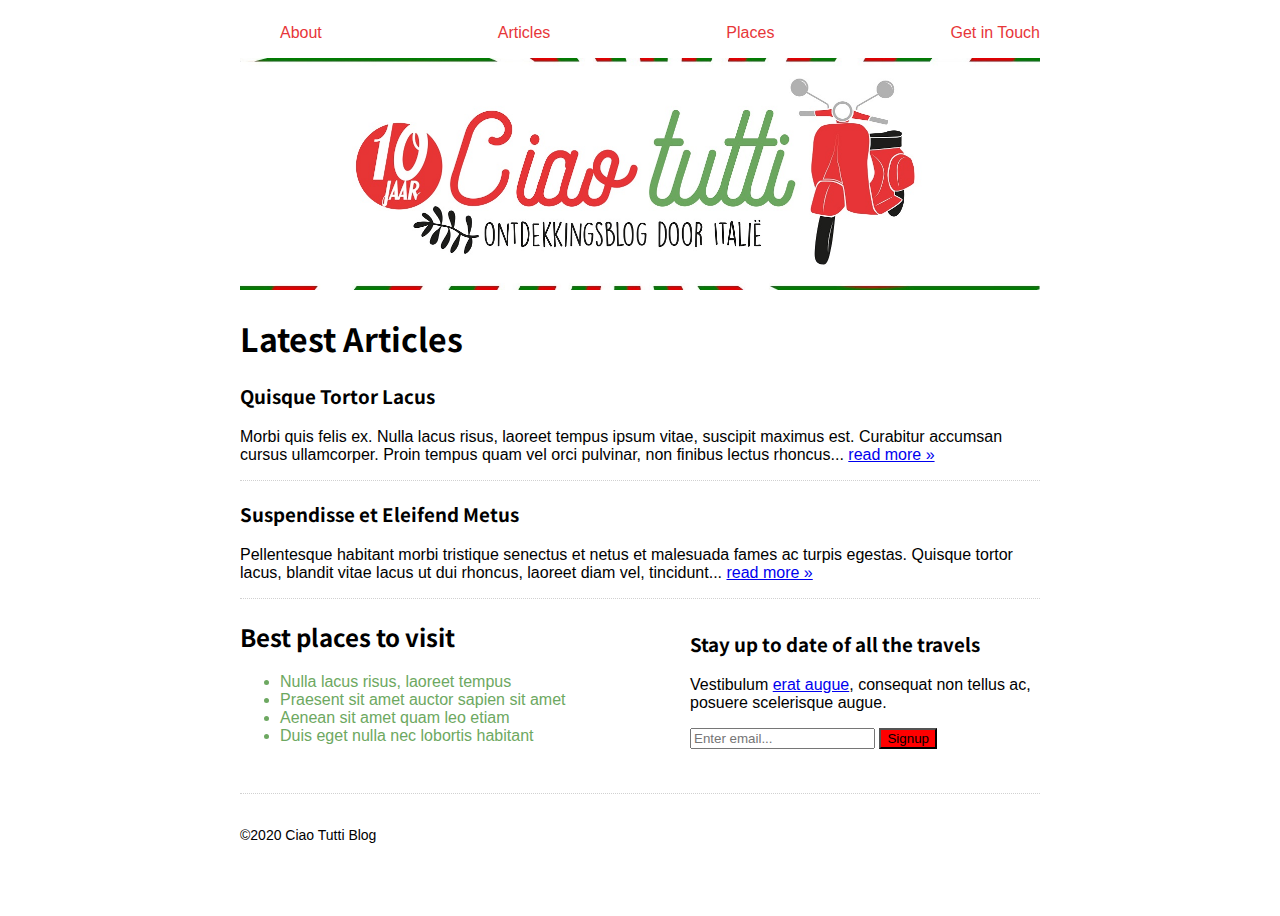
<file: opdracht-1/index.html>
<!DOCTYPE html>
<html lang="en">
<head>
    <meta charset="UTF-8">
    <link rel="stylesheet" href="base/base-styles.css">
    <link rel="stylesheet" href="styles.css">
    <title>Opdracht 1 - selectors</title>
</head>
<body>
    <div class="wrapper">
        <header>
            <nav>
                <ul>
                    <li><a href="https://ciaotutti.nl/about">About</a></li>
                    <li><a href="https://ciaotutti.nl/articles">Articles</a></li>
                    <li><a href="https://ciaotutti.nl/places">Places</a></li>
                    <li><a href="https://ciaotutti.nl/contact">Get in Touch</a></li>
                </ul>
            </nav>
        </header>

        <img src="assets/header-image.jpg" alt="Tutti" id="image1">

        <main>
            <h1>Latest Articles</h1>
            <article>
                <h3>Quisque Tortor Lacus</h3>
                <p>Morbi quis felis ex. Nulla lacus risus, laoreet tempus ipsum vitae, suscipit maximus est. Curabitur accumsan cursus ullamcorper. Proin tempus quam vel orci pulvinar, non finibus lectus rhoncus... <a href="#">read more &raquo;</a></p>
            </article>
            <article>
                <h3>Suspendisse et Eleifend Metus</h3>
                <p>Pellentesque habitant morbi tristique senectus et netus et malesuada fames ac turpis egestas. Quisque tortor lacus, blandit vitae lacus ut dui rhoncus, laoreet diam vel, tincidunt... <a href="#">read more &raquo;</a></p>
            </article>

            <div>
                <div class="places-to-visit">
                    <h2>Best places to visit</h2>
                    <ul>
                        <li>Nulla lacus risus, laoreet tempus</li>
                        <li>Praesent sit amet auctor sapien sit amet</li>
                        <li>Aenean sit amet quam leo etiam</li>
                        <li>Duis eget nulla nec  lobortis habitant</li>
                    </ul>
                </div>
                <div class="subscribe">
                    <h3>Stay up to date of all the travels</h3>
                    <p>Vestibulum <a href="#">erat augue</a>, consequat non tellus ac, posuere scelerisque augue.</p>
                    <input type="text" placeholder="Enter email...">
                    <input type="submit" value="Signup" class="signup-button">
                </div>
            </div>
        </main>

        <footer>
            <span class="small-letters">&copy;2020 Ciao Tutti Blog</span>
        </footer>
    </div>
</body>
</html>
</file>
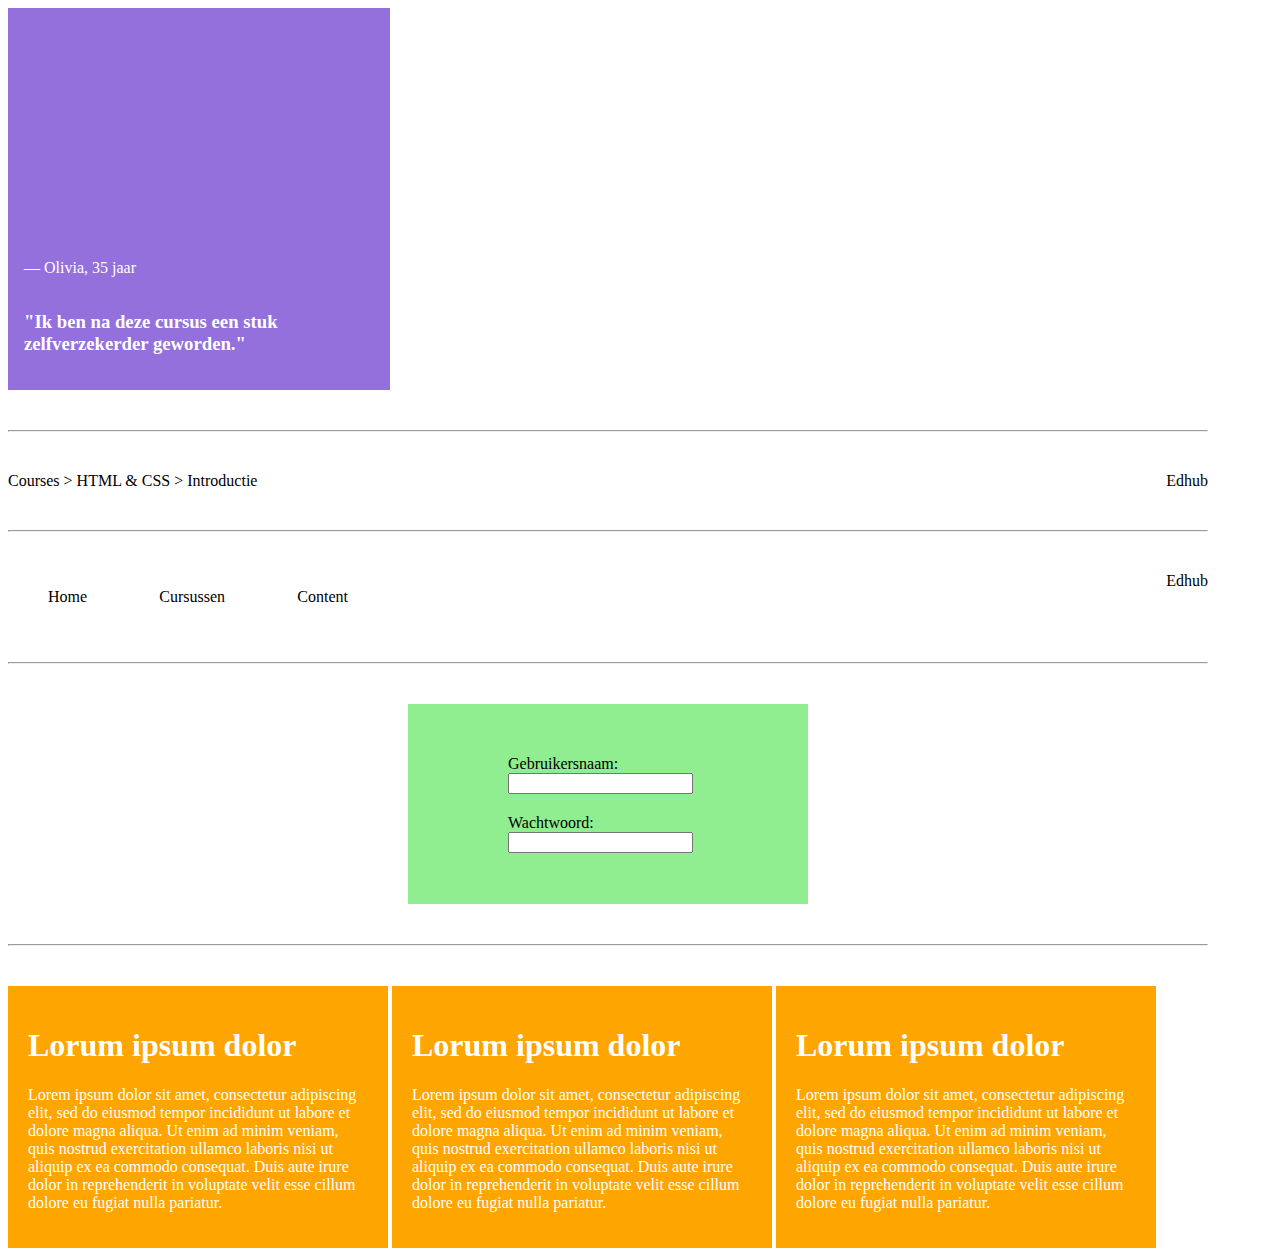
<file: opdracht-2/index.html>
<!DOCTYPE html>
<html lang="en">
<head>
    <meta charset="UTF-8">
    <link rel="stylesheet" href="base/base-styles.css">
    <link rel="stylesheet" href="styles.css">
    <title>Opdracht 2 - Flexbox</title>
</head>
<body>
    <!--    OPDRACHT 2.1    -->
    <div class="one">
        <p>&mdash; Olivia, 35 jaar</p>
        <h3>"Ik ben na deze cursus een stuk zelfverzekerder geworden."</h3>
    </div>

    <hr />

    <!--    OPDRACHT 2.2    -->
    <div class="two">
        <div>
            <span>Courses ></span>
            <span>HTML & CSS ></span>
            <span>Introductie</span>
        </div>
        <div class="two-item">Edhub</div>
    </div>

    <hr />

    <!--    OPDRACHT 2.3    -->
    <div class="three">
        <ul>
            <li>Home</li>
            <li>Cursussen</li>
            <li>Content</li>
        </ul>
        <div>Edhub</div>
    </div>

    <hr />

    <!--    OPDRACHT 2.4    -->
    <div class="four">
        <form>
            <label for="username">
                Gebruikersnaam:
                <input id="username" type="text" name="username"/>
            </label>
            <label for="password">
                Wachtwoord:
                <input id="password" type="password" name="password"/>
            </label>
        </form>
    </div>

    <hr />

    <!--    OPDRACHT 2.5    -->
    <div class="five">
        <article class="five-one">
            <h1>Lorum ipsum dolor</h1>
            <p>Lorem ipsum dolor sit amet, consectetur adipiscing elit, sed do eiusmod tempor incididunt ut labore et dolore magna aliqua. Ut enim ad minim veniam, quis nostrud exercitation ullamco laboris nisi ut aliquip ex ea commodo consequat. Duis aute irure dolor in reprehenderit in voluptate velit esse cillum dolore eu fugiat nulla pariatur. </p>
        </article>
        <article class="five-two">
            <h1>Lorum ipsum dolor</h1>
            <p>Lorem ipsum dolor sit amet, consectetur adipiscing elit, sed do eiusmod tempor incididunt ut labore et dolore magna aliqua. Ut enim ad minim veniam, quis nostrud exercitation ullamco laboris nisi ut aliquip ex ea commodo consequat. Duis aute irure dolor in reprehenderit in voluptate velit esse cillum dolore eu fugiat nulla pariatur. </p>
        </article>
        <article class="five-three">
            <h1>Lorum ipsum dolor</h1>
            <p>Lorem ipsum dolor sit amet, consectetur adipiscing elit, sed do eiusmod tempor incididunt ut labore et dolore magna aliqua. Ut enim ad minim veniam, quis nostrud exercitation ullamco laboris nisi ut aliquip ex ea commodo consequat. Duis aute irure dolor in reprehenderit in voluptate velit esse cillum dolore eu fugiat nulla pariatur. </p>
        </article>
    </div>
</body>
</html>
</file>
<file: opdracht-1/base/base-styles.css>
/* --------- VERANDER NIETS IN DIT BESTAND ----------*/

@import url('https://fonts.googleapis.com/css2?family=Noto+Sans+JP:wght@300;500&display=swap');

body {
    font-family: Arial, Tahoma, sans-serif;
    display: flex;
    justify-content: center;
}

.wrapper {
    max-width: 800px;
}

nav ul {
    list-style-type: none;
    display: flex;
    justify-content: space-between;
}

article {
    border-bottom: 1px dotted hsl(4, 0%, 82%);
}

footer {
    border-top: 1px dotted hsl(4, 0%, 82%);
    margin: 32px 0;
    padding: 32px 0;
}

main > div {
    display: flex;
    justify-content: space-between;
    align-items: center;
}

.subscribe,
.places-to-visit {
    width: 350px;
}
</file>
<file: opdracht-1/styles.css>
/* ======================================================
   OEFENEN MET CSS SELECTORS
========================================================= */
@import url('https://fonts.googleapis.com/css2?family=Noto+Sans+JP&display=swap');
/* 0: Voorbeeld: maak de achtergrondkleur van de pagina wit */

body {
    background-color: #FFFFFF;
}

/* 1.1 Geef de 'img' tag in the header een ID en zet zijn breedte op 100% */
#image1{
    width: 100%;
}


/* 1.2 Verander de kleur van alle list items in de unordered list naar hsl(110, 29%, 52%) */
li{
    color: hsl(110,29%,52%);
}

/* 1.3 Geef de 'span' tag in de footer een beschrijvende class name en maak de lettergrootte kleiner  */
.small-letters {
    font-size: 14px;
}

/* 1.4 Haal de text-decoration van navigatie-links weg, geef onbezochte links de kleur hsl(359, 79%, 56%) en verander de kleur wanneer de gebruiker er overheen hovert. */
li>a {
    text-decoration: none;}

li>a:link {
    color: hsl(359, 79%, 56%)
}

li>a:hover {
    color: green
}


/* 1.5 Maak een hover- en visited stijl voor alle links in 'main'. */
main a:hover{
    color: purple;
}
main a:visited{
    color: grey;
}

/* Verander de achtergrond van de SignUp button. Tip: https://developer.mozilla.org/en-US/docs/Web/CSS/Attribute_selectors  */
.signup-button {
    background: red;
}

/* Geef het tekst-veld een blauwe rand wanneer hij in focus is */
input:focus {
    outline: none;
    border-color: blue;
}

/* Target alle heading tags op de pagina en zet hun font-family op 'Noto Sans JP', sans-serif */
h1, h2, h3{
    font-family: 'Noto Sans JP', sans-serif;
}
</file>
<file: opdracht-2/base/base-styles.css>
/* --------- VERANDER NIETS IN DIT BESTAND ----------*/

hr {
    margin: 40px 0;
}

body {
    max-width: 1200px;
}

.one {
    background-color: mediumpurple;
    color: white;
    width: 350px;
    height: 350px;
    padding: 16px;
}

form {
    width: 400px;
    height: 200px;
    background-color: lightgreen;
}

form label {
    margin: 10px 0;
    width: 200px;
}

article {
    background-color: orange;
    color: white;
    padding: 20px;
}
</file>
<file: opdracht-2/styles.css>
/* ======================================================
   OEFENEN MET FLEXBOX
========================================================= */

/* Schrijf hier  jouw CSS! */

.one{
    display: flex;
    flex-direction: column;
    justify-content: flex-end;
}

.two{
    display: flex;
    flex-direction: row;
}

.two-item{
    margin-left: auto;
}

.three{
    display: flex;
    flex-direction: row;
    justify-content: space-between;
}

.three ul{
    list-style-type: none;
    display: flex;
    flex-direction: row;
    justify-content: space-between;
    flex-basis: 300px;
}

.four{
    display: flex;
    flex-direction: row;
    justify-content: center;
}

form{
    display: flex;
    flex-direction: column;
    align-items: center;
    justify-content: center;
}

.five{
    display: inline-block;
    flex-direction: row;
}

.five-one{
    display: inline-block;
    flex-direction: row;
    width: 340px;
}

.five-two{
    display: inline-block;
    flex-direction: row;
    width: 340px;
}

.five-three{
    display: inline-block;
    flex-direction: row;
    width: 340px;
}
</file>
